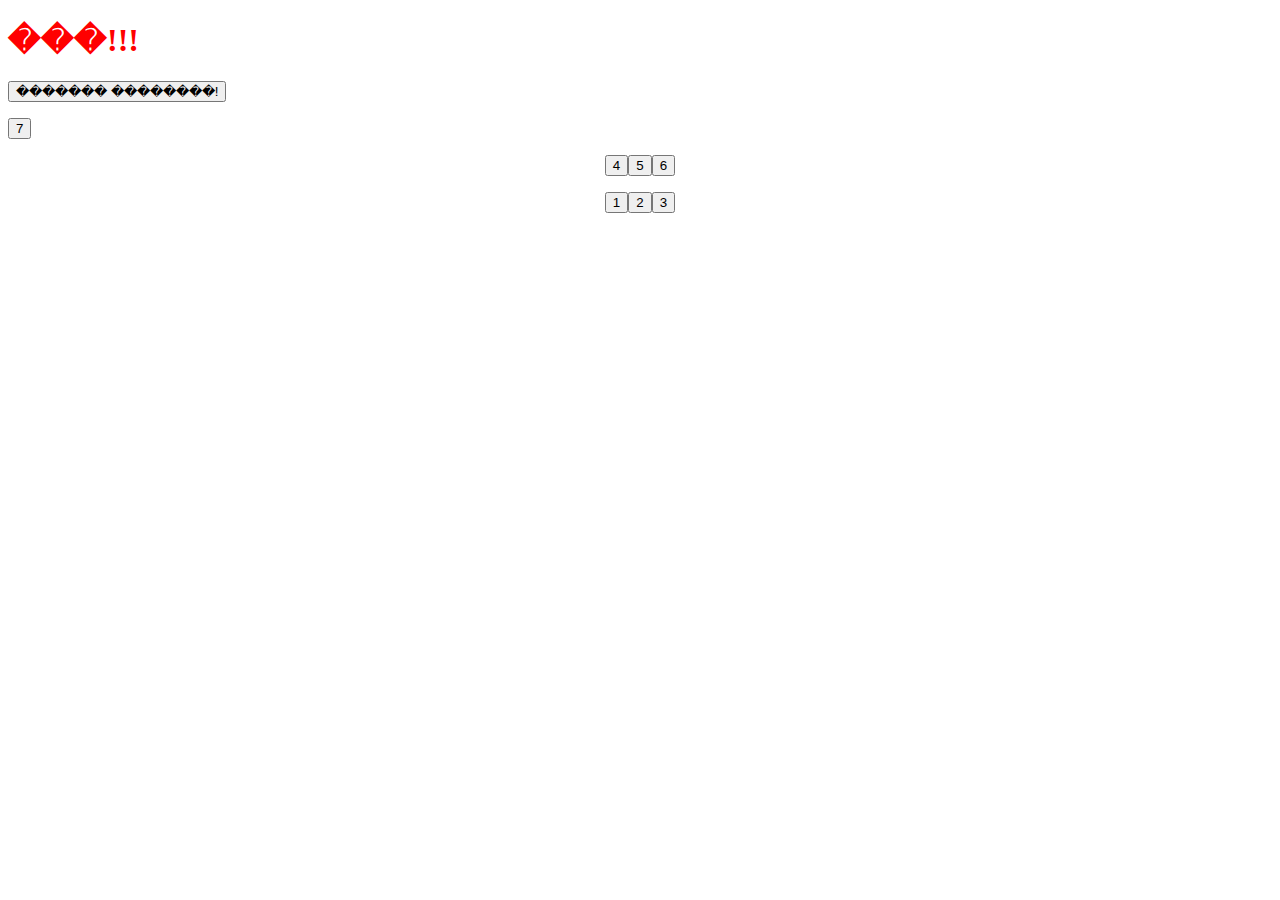
<file: Calculator.html>
<!DOCTYPE html PUBLIC "-//W3C//DTD HTML 4.01 Transitional//EN" "http://www.w3.org/TR/html4/loose.dtd">
<html>
<head>
<meta http-equiv="Content-Type" content="text/html; charset=UTF-8">
<title></title>
	<script type = "text/javascript">
		functioncount_rabbits(){
			for(var i = 1; i <-3; i++){
				alert("�� ����� ������� " + " �������!");
			}
		}
	</script>
	<script type = "text/javascript" >
	console.log("mycode.js!!");
		var s = 0;
		var p = 1;
		var i = 0;
		var first = function(but){
			i = but;
			alert("i = " + i);
		};
		var sum = function(i){
			s += i;
		};
		var sub = function(i){
			s -= i;
		};
		var multiply = function(i){
			p *= i;
		};
		var div = function(i){
			p /= i;
		};
	</script>
</head>
<body>
<h1 style="color:red">���!!!</h1>
<input type = "button" onclick = "count_rabbits()" value = "������� ��������!"/>

<form>
<p>
	<input type = "button" onclick = "first(7)" value = "7"/>

</p>

<p style="text-align: center"><button>4</button><button>5</button><button>6</button></p>

<p style="text-align: center"><button>1</button><button>2</button><button>3</button></p>
</form>
</body>
</html>
</file>
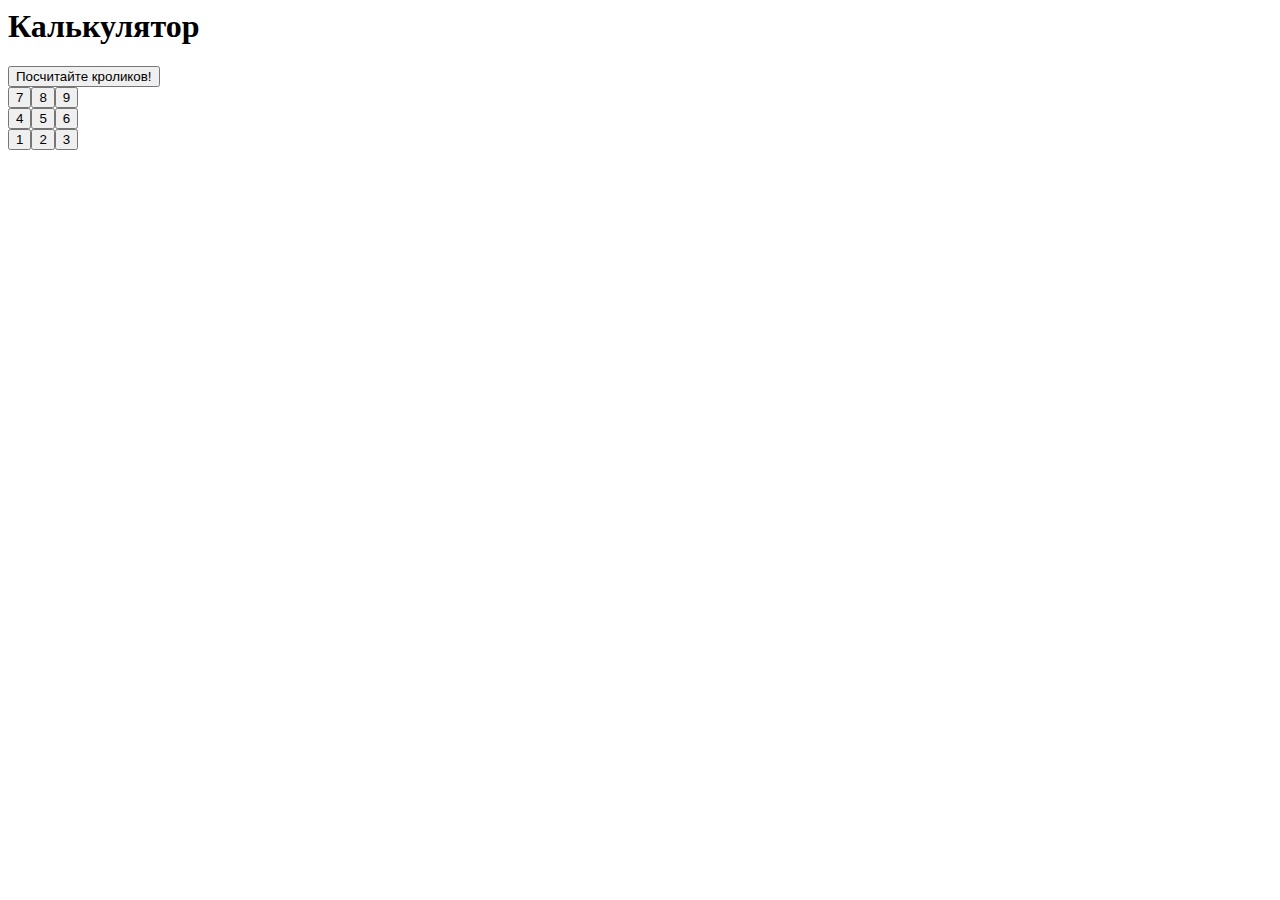
<file: First.html>
<html>
<head>
<link rel = "styleme" type = "text/css" href = "mystyle.css" />
<meta charset = "windows-1251">
<title>��� �����������</title>
<script type = "text/javascript">
	function count_rabbits(){
		for(var i = 1; i <=3; i++){
			alert("�� ����� ������� " + i + " �������!");
		}
	}
</script>
</head>

<body>
<h1>�����������</h1>

<input type = "button" onclick = "count_rabbits()" value = "���������� ��������!"/>

<script type = "text/javascript">
	var s = 0;
	var p = 1;
	var a = 0;
	document.write('</br>');
	for(var i = 7; i <= 9; i++){
		document.write('<input id = "' + "num" + i + '" type = "button" value = "' + i + '"/>');	
	}
	document.write('</br>');
	for(var i = 4; i <= 6; i++){
		document.write('<input id = "' + "num" + i + '" type = "button" value = "' + i + '"/>');	
	}
	document.write('</br>');
	for(var i = 1; i <= 3; i++){
		document.write('<input id = "' + "num" + i + '" type = "button" value = "' + i + '"/>');	
	}
	document.write('</br>');
	document.getElementById('num7').onclick = function(){
		a = 7;
		alert("a = " + a);
	};
	document.getElementById('num8').onclick = function(){
		a = 8;
		alert("a = " + a);
	};
	document.getElementById('num9').onclick = function(){
		a = 9;
		alert("a = " + a);
	};
	document.getElementById('num4').onclick = function(){
		a = 4;
		alert("a = " + a);
	};
	document.getElementById('num5').onclick = function(){
		a = 5;
		alert("a = " + a);
	};
	document.getElementById('num6').onclick = function(){
		a = 6;
		alert("a = " + a);
	};
	document.getElementById('num1').onclick = function(){
		a = 1;
		alert("a = " + a);
	};
	document.getElementById('num2').onclick = function(){
		a = 2;
		alert("a = " + a);
	};
	document.getElementById('num3').onclick = function(){
		a = 3;
		alert("a = " + a);
	};
</script>



</body>
</html>
</file>
